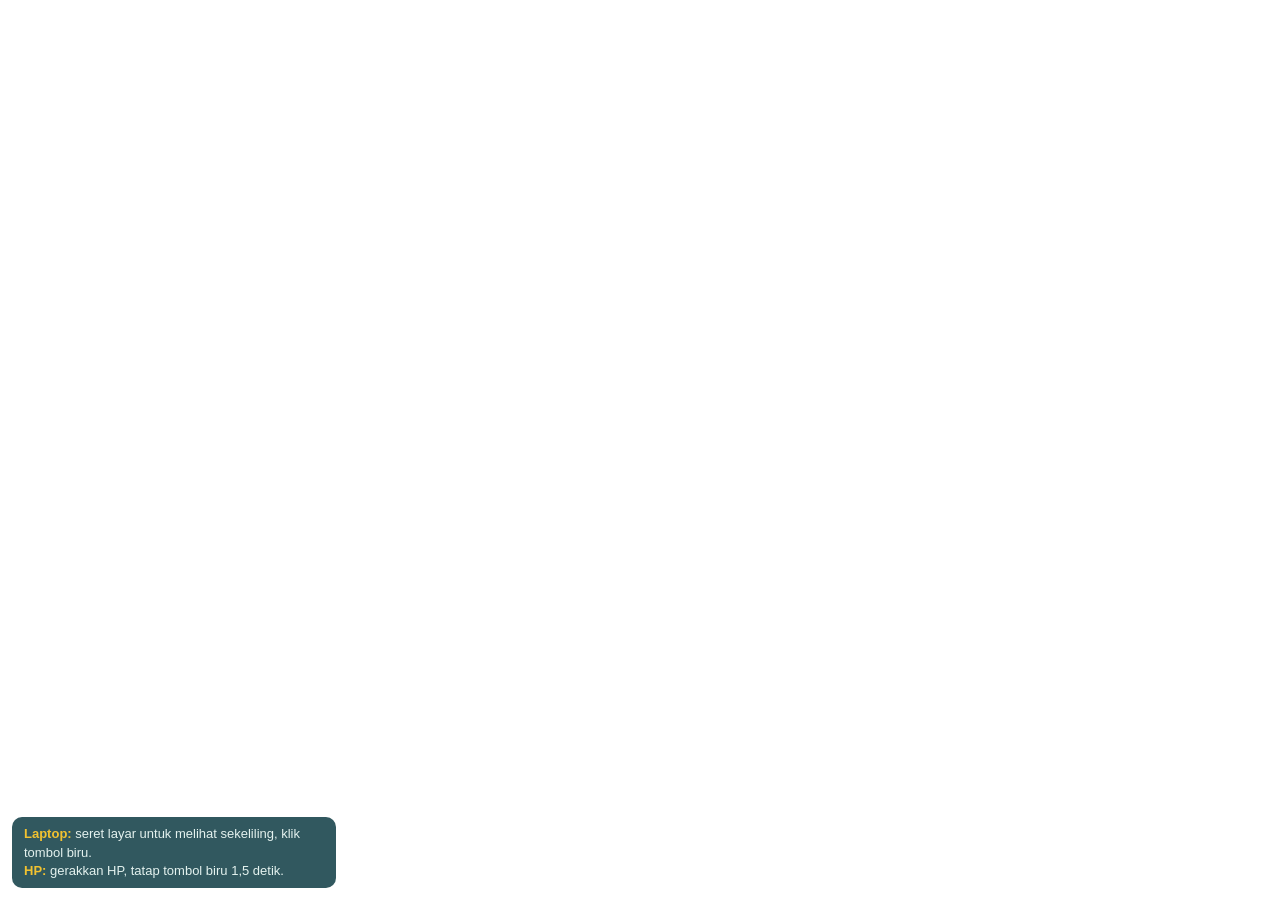
<file: jejak-plastik/daurulang.html>
<!DOCTYPE html>
<html lang="id">
<head>
  <meta charset="utf-8">
  <title>Jejak Plastik VR | Pabrik Daur Ulang</title>
  <meta name="viewport" content="width=device-width, initial-scale=1">
  <link rel="stylesheet" href="css/style.css">
  <script src="https://aframe.io/releases/1.7.1/aframe.min.js"></script>
  <script src="js/common.js?v=5"></script>
  <script src="js/daurulang.js"></script>
</head>
<body>
  <div class="petunjuk">
    <strong>Laptop:</strong> seret layar untuk melihat sekeliling, klik tombol biru.<br>
    <strong>HP:</strong> gerakkan HP, tatap tombol biru 1,5 detik.
  </div>

  <a-scene jp-setup="umur: tiba di tempat daur ulang" loading-screen="dotsColor: #1F5FD1; backgroundColor: #E4F2EF">

    <a-sky color="#E3E9EB"></a-sky>

    <!-- Cahaya ruangan pabrik -->
    <a-entity light="type: ambient; color: #FFFFFF; intensity: 0.8"></a-entity>
    <a-entity light="type: directional; color: #FFFFFF; intensity: 1" position="1 5 3"></a-entity>

    <a-entity id="kamera" camera look-controls wasd-controls="enabled: false" position="0 1.6 0"></a-entity>

    <!-- Ruangan pabrik -->
    <a-entity id="ruangan">
      <a-plane width="16" height="16" rotation="-90 0 0" color="#AEB6BA"></a-plane>
      <a-box width="16" height="5" depth="0.2" position="0 2.5 -6" color="#E2EAEC"></a-box>
      <a-box width="0.2" height="5" depth="16" position="-7 2.5 0" color="#D3DDE0"></a-box>
      <a-box width="0.2" height="5" depth="16" position="7 2.5 0" color="#D3DDE0"></a-box>
      <!-- Garis kuning keselamatan di lantai -->
      <a-plane width="7" height="0.08" rotation="-90 0 0" position="0 0.01 -2.2" color="#F2C230"></a-plane>
    </a-entity>

    <!-- Ban berjalan (conveyor) -->
    <a-entity id="conveyor" position="0 0 -2.8">
      <a-box width="6.6" height="0.1" depth="0.6" position="0 0.85 0" color="#2F3437"></a-box>
      <a-box width="6.6" height="0.08" depth="0.05" position="0 0.92 0.31" color="#9AA3A8"></a-box>
      <a-box width="6.6" height="0.08" depth="0.05" position="0 0.92 -0.31" color="#9AA3A8"></a-box>
      <a-box width="0.08" height="0.8" depth="0.5" position="-3.1 0.4 0" color="#5A6166"></a-box>
      <a-box width="0.08" height="0.8" depth="0.5" position="0 0.4 0" color="#5A6166"></a-box>
      <a-box width="0.08" height="0.8" depth="0.5" position="3.1 0.4 0" color="#5A6166"></a-box>
    </a-entity>

    <!-- Tahap 1: meja pilah dengan tiga wadah -->
    <a-entity id="pos-pilah" position="-2.4 0 -2.8">
      <a-box width="0.32" height="0.32" depth="0.32" position="-0.4 0.16 0.6" color="#CFEFFF"></a-box>
      <a-box width="0.32" height="0.32" depth="0.32" position="0 0.16 0.6" color="#1F5FD1"></a-box>
      <a-box width="0.32" height="0.32" depth="0.32" position="0.4 0.16 0.6" color="#2DB37A"></a-box>
      <a-text value="PILAH" align="center" color="#0E3B43" width="2.6" font="exo2bold" position="0 1.55 0"></a-text>
    </a-entity>

    <!-- Tahap 2: mesin cacah dan cuci -->
    <a-entity id="mesin-cacah" position="-0.8 0 -2.8">
      <a-box width="0.9" height="0.6" depth="0.9" position="0 1.2 0" color="#2E8C9A"></a-box>
      <a-cone radius-bottom="0.12" radius-top="0.35" height="0.3" position="0 1.65 0" color="#4FB0BD"></a-cone>
      <a-text value="CACAH DAN CUCI" align="center" color="#0E3B43" width="2.6" font="exo2bold" position="0 2.0 0"></a-text>
    </a-entity>

    <!-- Tahap 3: mesin pelelehan -->
    <a-entity id="mesin-leleh" position="0.8 0 -2.8">
      <a-box width="0.9" height="0.7" depth="0.9" position="0 1.25 0" color="#6F7C87"></a-box>
      <a-plane id="cahaya-leleh" width="0.5" height="0.2" position="0 1.25 0.46" color="#FF8A3D"
               material="shader: flat; opacity: 0.4; transparent: true"></a-plane>
      <a-cylinder radius="0.07" height="0.6" position="0.25 1.9 -0.2" color="#5A6166"></a-cylinder>
      <a-text value="LELEHKAN" align="center" color="#0E3B43" width="2.6" font="exo2bold" position="0 2.0 0"></a-text>
    </a-entity>

    <!-- Tempat biji plastik keluar -->
    <a-entity id="biji-plastik" position="1.8 0.95 -2.8"></a-entity>
    <a-text value="BIJI PLASTIK" align="center" color="#0E3B43" width="2.6" font="exo2bold" position="1.9 1.55 -2.8"></a-text>

    <!-- Botol plastik yang diikuti -->
    <a-entity id="botol" position="-3 0.92 -2.8" rotation="0 0 0" scale="2.2 2.2 2.2" botol-plastik></a-entity>

    <!-- Serpihan hasil cacahan (diisi oleh daurulang.js) -->
    <a-entity id="serpihan" position="-0.3 0.94 -2.8" visible="false"></a-entity>

    <!-- Etalase hasil daur ulang (muncul di tahap 4) -->
    <a-entity id="etalase" position="0 0.3 -1.8">
      <a-box width="2.6" height="0.06" depth="0.6" position="0 0.75 0" color="#F3EFE6"></a-box>
      <a-box width="2.5" height="0.72" depth="0.5" position="0 0.36 0" color="#D9D2C3"></a-box>

      <!-- Kaos dari serat polyester (model 3D eksternal: t-shirt.glb) -->
      <a-entity id="produk-kaos" position="-0.95 0.78 0" sorot>
        <a-entity gltf-model="assets/models/t-shirt.glb" model-pas="ukuran: 0.36; sumbu: tinggi"></a-entity>
      </a-entity>
      <a-entity position="-0.95 1.28 0">
        <a-plane width="0.5" height="0.1" color="#FFFFFF" material="shader: flat"></a-plane>
        <a-text value="Kaos" align="center" color="#0E3B43" width="1.2" font="exo2bold" position="0 0 0.005"></a-text>
      </a-entity>

      <!-- Tas belanja (model 3D eksternal: renova_shopping_bag_03.glb) -->
      <a-entity id="produk-tas" position="-0.32 0.78 0" sorot>
        <a-entity gltf-model="assets/models/renova_shopping_bag_03.glb" model-pas="ukuran: 0.36; sumbu: tinggi"></a-entity>
      </a-entity>
      <a-entity position="-0.32 1.28 0">
        <a-plane width="0.5" height="0.1" color="#FFFFFF" material="shader: flat"></a-plane>
        <a-text value="Tas belanja" align="center" color="#0E3B43" width="1.2" font="exo2bold" position="0 0 0.005"></a-text>
      </a-entity>

      <!-- Pot tanaman (model 3D eksternal: flower_in_a_pot.glb) -->
      <a-entity id="produk-pot" position="0.32 0.78 0" sorot>
        <a-entity gltf-model="assets/models/flower_in_a_pot.glb" model-pas="ukuran: 0.42; sumbu: tinggi"></a-entity>
      </a-entity>
      <a-entity position="0.32 1.28 0">
        <a-plane width="0.5" height="0.1" color="#FFFFFF" material="shader: flat"></a-plane>
        <a-text value="Pot tanaman" align="center" color="#0E3B43" width="1.2" font="exo2bold" position="0 0 0.005"></a-text>
      </a-entity>

      <!-- Paving block (model 3D eksternal: paving_stone.glb) -->
      <a-entity id="produk-paving" position="0.95 0.78 0" sorot>
        <a-entity gltf-model="assets/models/paving_stone.glb" model-pas="ukuran: 0.32; sumbu: lebar"></a-entity>
      </a-entity>
      <a-entity position="0.95 1.28 0">
        <a-plane width="0.5" height="0.1" color="#FFFFFF" material="shader: flat"></a-plane>
        <a-text value="Paving block" align="center" color="#0E3B43" width="1.2" font="exo2bold" position="0 0 0.005"></a-text>
      </a-entity>
    </a-entity>

    <!-- Panel dan tombol tahap -->
    <a-entity id="panel" position="0 2.95 -3.4" panel-info="judul: ; isi: ; lebar: 2.6"></a-entity>
    <a-entity id="tombol-tahap" position="0 2.3 -3.2" tombol="teks: Mulai proses; lebar: 1.6"></a-entity>
    <a-entity id="tombol-kuis" position="-0.9 2.3 -3.2" tombol="teks: Uji pemahamanmu; lebar: 1.6"></a-entity>
    <a-entity id="tombol-awal-etalase" position="0.9 2.3 -3.2" tombol="teks: Kembali ke awal; lebar: 1.6; ke: index.html"></a-entity>

    <!-- Kuis -->
    <a-entity id="kuis">
      <a-entity id="jawaban-0" position="0 1.95 -2.1" tombol="teks: A; lebar: 2.1; tinggi: 0.26; hurufPerBaris: 42"></a-entity>
      <a-entity id="jawaban-1" position="0 1.64 -2.1" tombol="teks: B; lebar: 2.1; tinggi: 0.26; hurufPerBaris: 42"></a-entity>
      <a-entity id="jawaban-2" position="0 1.33 -2.1" tombol="teks: C; lebar: 2.1; tinggi: 0.26; hurufPerBaris: 42"></a-entity>
      <a-entity id="tombol-soal-berikut" position="0 1.02 -2.05" tombol="teks: Soal berikutnya; lebar: 1.2; tinggi: 0.24"></a-entity>
    </a-entity>

    <!-- Tombol akhir -->
    <a-entity id="akhir">
      <a-entity id="tombol-ulang-awal" position="-0.75 1.75 -2.1" tombol="teks: Mulai lagi dari awal; lebar: 1.3; tinggi: 0.26; ke: index.html"></a-entity>
      <a-entity id="tombol-jalur-lain" position="0.75 1.75 -2.1" tombol="teks: Lihat jalur selokan; lebar: 1.3; tinggi: 0.26"></a-entity>
    </a-entity>

  </a-scene>
</body>
</html>
</file>
<file: jejak-plastik/css/style.css>
/* Jejak Plastik VR : gaya untuk elemen 2D di luar scene 3D */

html, body {
  margin: 0;
  height: 100%;
  font-family: "Trebuchet MS", "Segoe UI", sans-serif;
}

/* Petunjuk kecil di pojok kiri bawah (tidak terlihat saat mode VR) */
.petunjuk {
  position: fixed;
  left: 12px;
  bottom: 12px;
  z-index: 10;
  max-width: 300px;
  padding: 8px 12px;
  border-radius: 10px;
  background: rgba(14, 59, 67, 0.85);
  color: #E4F2EF;
  font-size: 13px;
  line-height: 1.4;
  pointer-events: none;
}

.petunjuk strong {
  color: #F2C230;
}

@media (max-width: 480px) {
  .petunjuk {
    right: 12px;
    max-width: none;
    font-size: 12px;
  }
}
</file>
